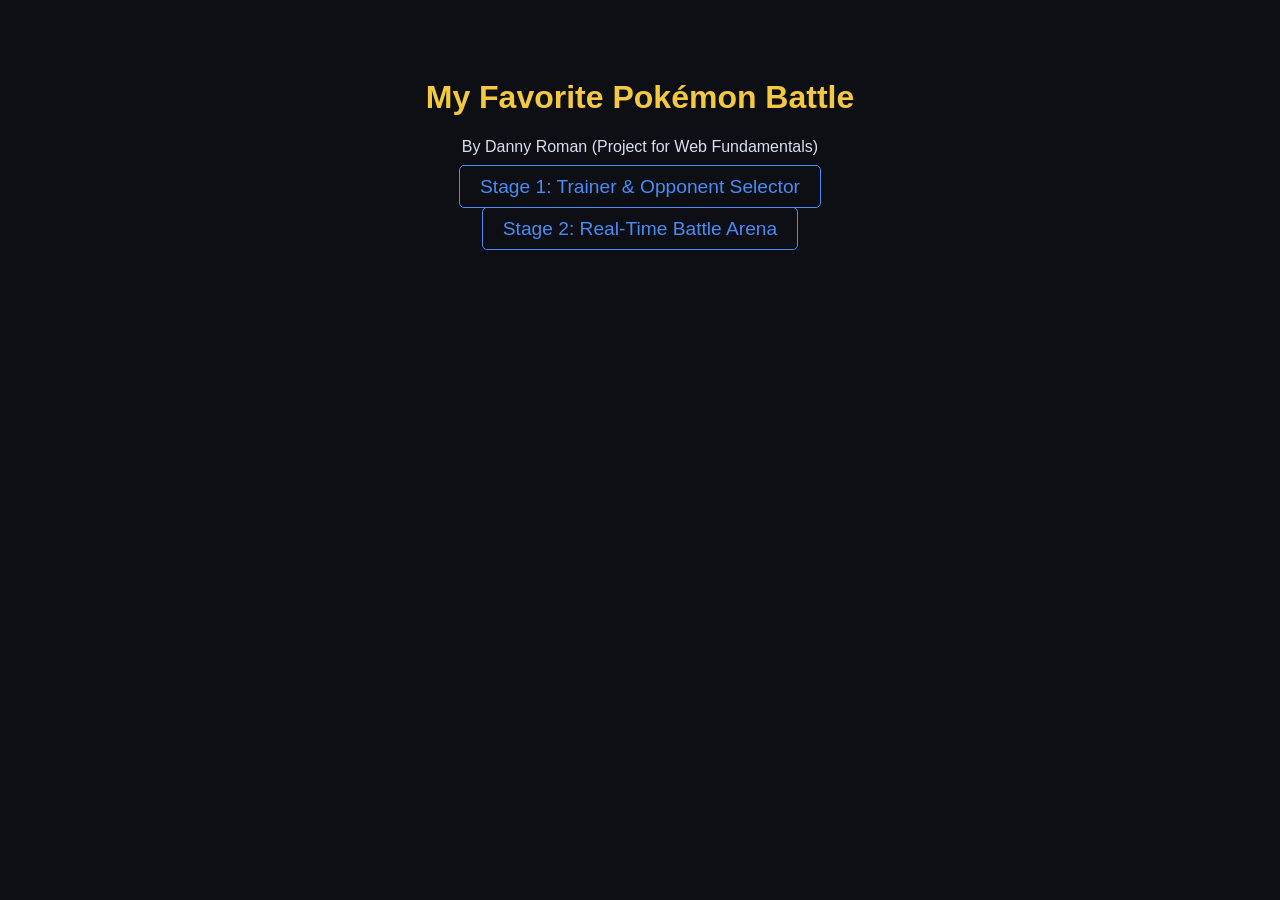
<file: index.html>
<!DOCTYPE html>
<html lang="en">
<head>
    <meta charset="UTF-8">
    <meta name="viewport" content="width=device-width, initial-scale=1.0">
    <title>Pikachu Battle Arena - Home</title>
    <style>
        body { font-family: sans-serif; background: #0D0F14; color: #D8E0F0; text-align: center; padding: 50px; }
        h1 { color: #F5C842; }
        nav ul { list-style: none; padding: 0; }
        nav li { margin: 20px 0; }
        a { color: #4A8CF5; text-decoration: none; font-size: 1.2rem; border: 1px solid #4A8CF5; padding: 10px 20px; border-radius: 5px; }
        a:hover { background: #4A8CF5; color: #fff; }
    </style>
</head>
<body>
    <h1>My Favorite Pokémon Battle</h1>
    <p>By Danny Roman (Project for Web Fundamentals)</p>
    <nav>
        <ul>
            <!-- ESTOS LINKS SON OBLIGATORIOS -->
            <li><a href="./stage-1/index.html">Stage 1: Trainer & Opponent Selector</a></li>
            <li><a href="./stage-2/index.html">Stage 2: Real-Time Battle Arena</a></li>
        </ul>
    </nav>
</body>
</html>
</file>
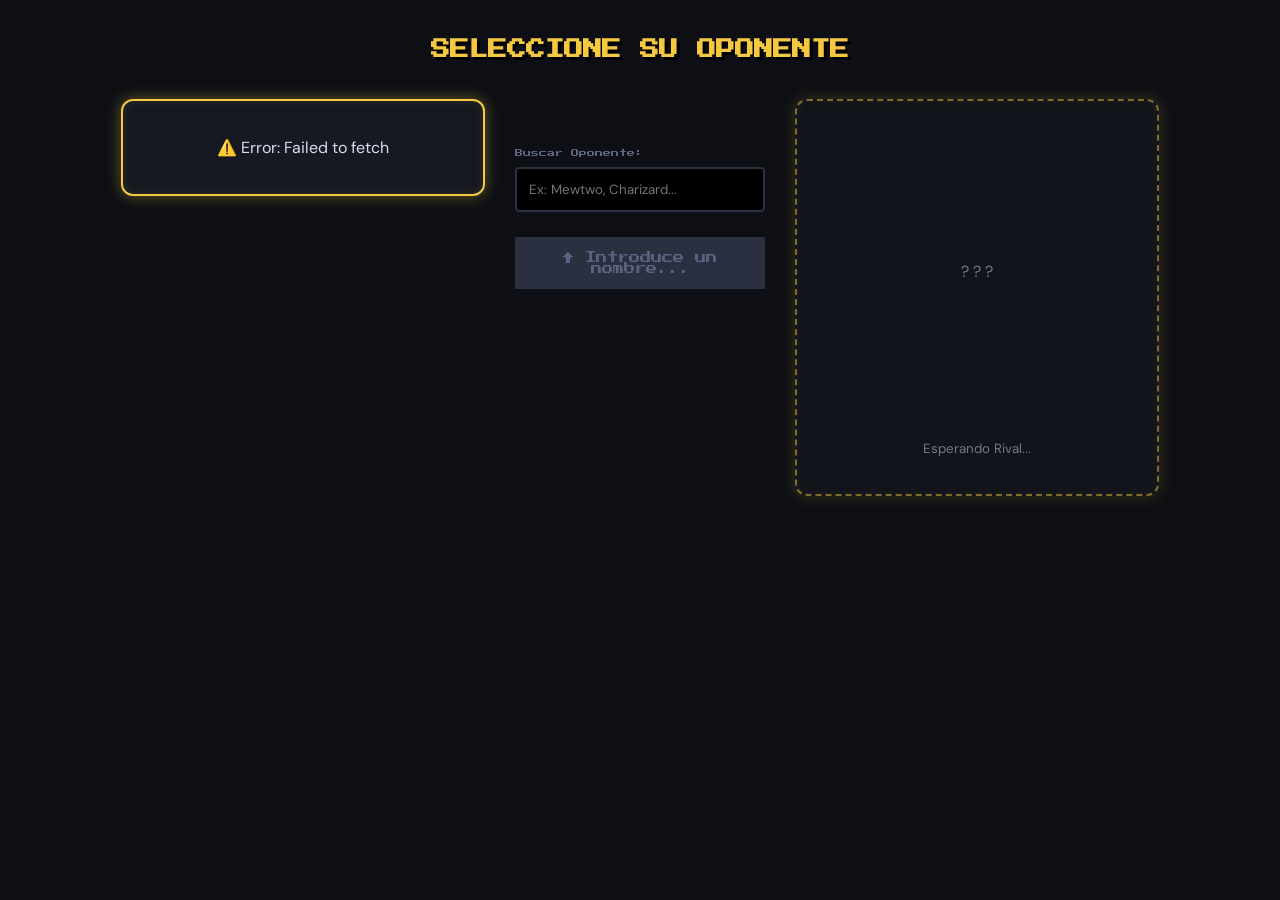
<file: stage-1/index.html>
<!DOCTYPE html>
<html lang="en">
<head>
    <meta charset="UTF-8">
    <title>Pokemon Battle - Stage 1</title>
    <link rel="stylesheet" href="style.css">
</head>
<body>
    <header>
        <h1>SELECCIONE SU OPONENTE</h1>
    </header>

    <main class="selector-container">
        <!-- LADO IZQUIERDO: MI PIKACHU -->
        <section id="trainer-card" class="card-container">
            <!-- Aquí el render.js dibujará a Pikachu -->
        </section>

        <!-- CENTRO: BUSCADOR Y BOTÓN -->
        <section class="controls">
            <div class="search-box">
                <label for="opponent-search">Buscar Oponente:</label>
                <input type="text" id="opponent-search" placeholder="Ex: Mewtwo, Charizard...">
            </div>
            
            <button id="start-battle" disabled>ESPERANDO AL OPONENTE (ó valiente)...</button>
        </section>

        <!-- LADO DERECHO: EL OPONENTE -->
        <section id="opponent-card" class="card-container">
            <!-- Aquí el render.js dibujará al oponente buscado -->
        </section>
    </main>

    <!-- IMPORTANTE: type="module" es lo que permite usar import/export -->
    <script type="module" src="main.js"></script>
</body>
</html>
</file>
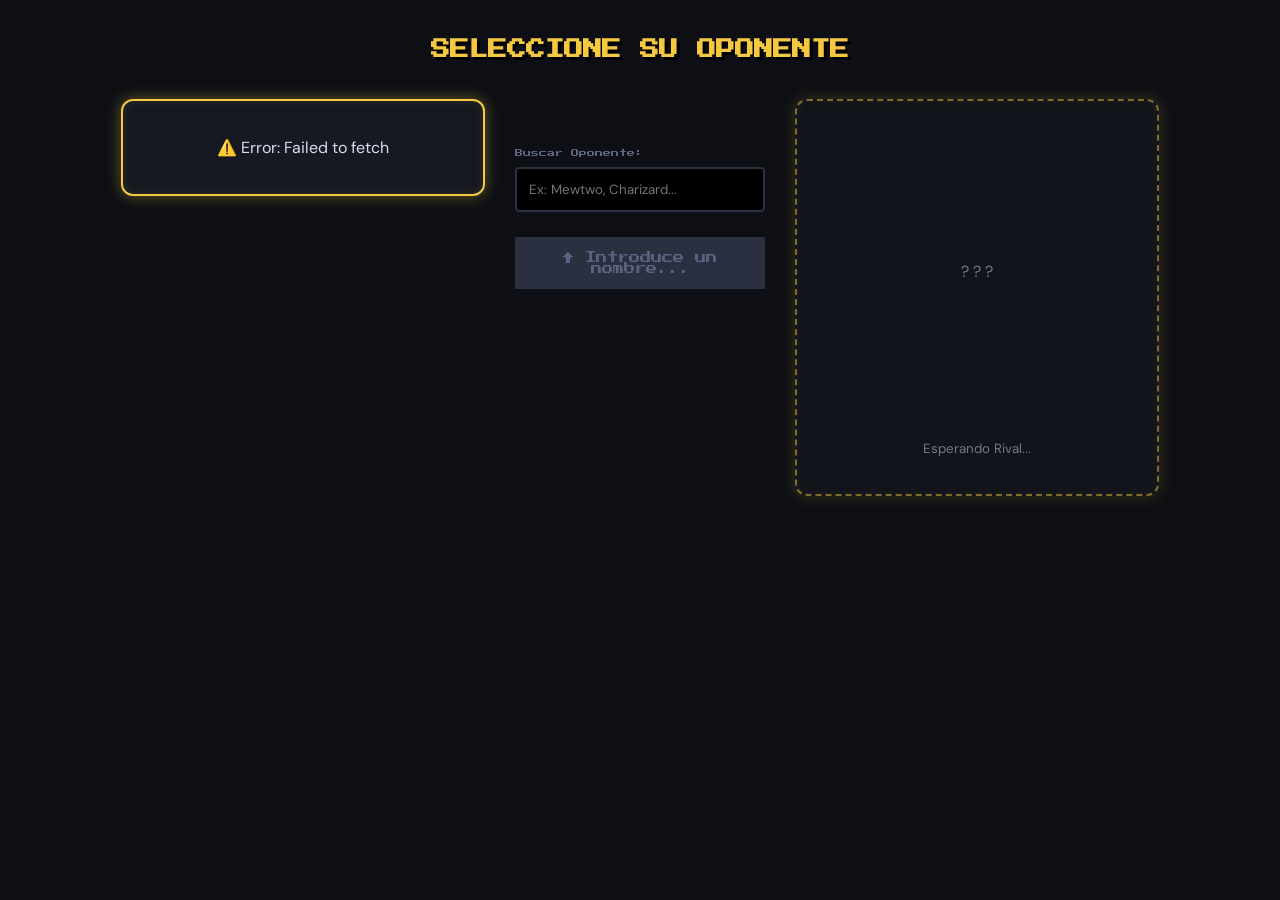
<file: stage-2/index.html>
<!DOCTYPE html>
<html lang="es">
<head>
  <meta charset="UTF-8">
  <meta name="viewport" content="width=device-width, initial-scale=1.0">
  <title>Stage 2 — Batalla en tiempo real</title>
  <link rel="stylesheet" href="style.css">
</head>
<body>
  <header>
    <h1>ARENA DE BATALLA</h1>
    <p class="header-hint"><a href="../stage-1/index.html">← Volver al selector</a> · ← → o clic en casilla 1–3 para moverte</p>
  </header>

  <main>
    <section id="hp-section" aria-label="Puntos de vida">
      <div class="hp-block">
        <div class="hp-name" id="player-name">—</div>
        <div class="hp-track">
          <div id="player-hp-bar" class="hp-fill" style="width: 100%;"></div>
        </div>
        <div class="hp-value" id="player-hp-value">—</div>
        <img id="player-sprite" class="battle-sprite" src="" alt="Tu Pokémon" width="96" height="96">
      </div>
      <div class="vs">VS</div>
      <div class="hp-block">
        <div class="hp-name" id="opponent-name">—</div>
        <div class="hp-track">
          <div id="opponent-hp-bar" class="hp-fill" style="width: 100%;"></div>
        </div>
        <div class="hp-value" id="opponent-hp-value">—</div>
        <img id="opponent-sprite" class="battle-sprite" src="" alt="Oponente" width="96" height="96">
      </div>
    </section>

    <div class="battle-row">
      <section id="arena" aria-label="Arena de esquive">
        <div class="arena-side">
          <span class="arena-label">Tú</span>
          <div class="arena-cells">
            <button type="button" id="cell-1" class="cell" aria-label="Ir a posición 1"></button>
            <button type="button" id="cell-2" class="cell" aria-label="Ir a posición 2"></button>
            <button type="button" id="cell-3" class="cell" aria-label="Ir a posición 3"></button>
          </div>
        </div>
      </section>

      <aside id="log-section" aria-label="Registro de batalla">
        <h3>Registro</h3>
        <div id="battle-log"></div>
      </aside>
    </div>

    <section id="controls">
      <div class="move-section">
        <span class="move-label">Ataques (un botón por movimiento; comparten enfriamiento)</span>
        <div id="move-buttons" class="move-buttons" role="group" aria-label="Movimientos del Pokémon"></div>
        <div class="cooldown-wrap" aria-hidden="true">
          <div id="cooldown-bar" class="cooldown-bar-inner"></div>
        </div>
      </div>
      <button type="button" id="btn-definitive" class="btn-definitive"><span class="btn-def-icon" aria-hidden="true">✨</span> Movimiento definitivo</button>
      <button type="button" id="btn-again" class="btn-again" style="display: none;">Otra batalla</button>
    </section>
  </main>

  <script type="module" src="main.js"></script>
</body>
</html>
</file>
<file: stage-1/style.css>
/* 1. IMPORTAR FUENTE AL INICIO (Obligatorio arriba) */
@import url('https://fonts.googleapis.com/css2?family=Press+Start+2P&family=DM+Sans:wght@400;700&display=swap');

:root {
    --bg-color: #0D0F14;
    --card-bg: #161921;
    --accent-color: #F5C842; /* Amarillo Pikachu */
    --text-color: #D8E0F0;
    --error-red: #E84040;
}

/* 2. ESTILOS GENERALES */
body {
    background-color: var(--bg-color);
    color: var(--text-color);
    font-family: 'DM Sans', sans-serif;
    margin: 0;
    min-height: 100vh;
    display: flex;
    flex-direction: column;
    align-items: center;
}

header h1 {
    font-family: 'Press Start 2P', cursive;
    color: var(--accent-color);
    text-shadow: 3px 3px #000;
    font-size: 1.2rem;
    margin: 40px 0;
}

/* 3. CONTENEDOR TIPO SELECCIÓN DE PERSONAJES */
.selector-container {
    display: flex;
    justify-content: center;
    align-items: flex-start;
    gap: 30px;
    width: 95%;
    max-width: 1200px;
    flex-wrap: wrap;
}

/* 4. TARJETAS (ESTILO PRO) */
.card {
    background: var(--card-bg);
    border: 2px solid var(--accent-color); /* Borde sólido fino */
    border-radius: 12px;
    padding: 20px;
    width: 320px;
    text-align: center;
    /* Este es el truco del neón: */
    box-shadow: 0 0 15px rgba(245, 200, 66, 0.4), 
                inset 0 0 10px rgba(245, 200, 66, 0.1);
}

.card:hover { transform: translateY(-5px); }

.sprite-container {
    background: #080A0F;
    border: 1px solid #2A3040;
    border-radius: 8px;
    margin: 15px 0;
    padding: 10px;
}

.sprite-container img {
    width: 140px;
    image-rendering: pixelated;
}

.card h2 { font-size: 0.8rem; color: #5A6480; margin-bottom: 5px; }
.card h3 { font-family: 'Press Start 2P', cursive; font-size: 0.9rem; margin: 15px 0; }

.type-tag {
    display: inline-block;
    padding: 5px 15px;
    border-radius: 4px;
    font-size: 0.7rem;
    font-weight: bold;
    text-transform: uppercase;
    background: #2A3040;
}

.stats {
    list-style: none;
    padding: 0;
    margin: 20px 0;
    text-align: left;
}

.stats li {
    font-size: 0.8rem;
    padding: 8px 0;
    border-bottom: 1px solid #2A3040;
    display: flex;
    justify-content: space-between;
}

/* 5. CONTROLES CENTRALES */
.controls {
    display: flex;
    flex-direction: column;
    gap: 25px;
    width: 250px;
    padding-top: 50px;
}

.search-box { display: flex; flex-direction: column; gap: 10px; }
.search-box label { font-family: 'Press Start 2P', cursive; font-size: 0.5rem; color: #5A6480; }

#opponent-search {
    background: #000;
    border: 2px solid #2A3040;
    color: var(--accent-color);
    padding: 12px;
    border-radius: 4px;
    font-family: inherit;
    outline: none;
}

#opponent-search:focus { border-color: var(--accent-color); }

#start-battle {
    font-family: 'Press Start 2P', cursive;
    background: var(--accent-color);
    color: #000;
    border: none;
    padding: 15px;
    font-size: 0.7rem;
    cursor: pointer;
    box-shadow: 0 4px 0 #b38f20;
}

#start-battle:active { transform: translateY(2px); box-shadow: 0 2px 0 #b38f20; }
#start-battle:disabled { background: #2A3040; color: #5A6480; box-shadow: none; cursor: not-allowed; }

/* 6. SKELETONS Y EFECTOS */
.pulse { animation: pulse 1.5s infinite; background: #2A3040; border-radius: 4px; }
@keyframes pulse { 0%, 100% { opacity: 0.5; } 50% { opacity: 1; } }

.skeleton-sprite { height: 140px; width: 140px; margin: 0 auto; }
.skeleton-title { height: 20px; width: 60%; margin: 10px auto; }
</file>
<file: stage-2/style.css>
* {
    margin: 0;
    padding: 0;
    box-sizing: border-box;
}

body {
    background: #f5f5f5;
    color: #e0e0ff;
    font-family: 'Segoe UI', sans-serif;
    min-height: 100vh;
    display: flex; 
    flex-direction: column;
    align-items: center;
}

header {
    width: 100%;
    text-align: center;
    padding: 1.5rem;
    background: linear-gradient(180deg, #1a0a2e 0%, #0a0a0f 100%);
    border-bottom: 2px solid #F5C842; 
}

header h1 {
    font-size: 2rem;
    color: #F5C842;
    letter-spacing: 0.3em;
    text-shadow: 0 0 20px rgba(245, 200, 66, 0.5);
}

.header-hint {
    margin-top: 0.75rem;
    font-size: 0.85rem;
    color: #a0a0cc;
}

.header-hint a {
    color: #4A8CF5;
    text-decoration: none;
}

.header-hint a:hover {
    text-decoration: underline;
}

main {
    width: 100%;
    max-width: 1040px;
    padding: 2rem;
    display: flex;
    flex-direction: column;
    gap: 2rem;    
}

/* Arena + registro en paralelo */
.battle-row {
  display: grid;
  grid-template-columns: 1fr minmax(240px, 34%);
  gap: 1rem;
  align-items: stretch;
}

@media (max-width: 720px) {
  .battle-row {
    grid-template-columns: 1fr;
  }
  #log-section {
    order: 2;
    max-height: 220px;
  }
}

/* Para las HP barras */
#hp-section {
  display: flex;
  align-items: center;
  gap: 1rem;
}

.hp-block {
  flex: 1;
  display: flex;
  flex-direction: column;
  gap: 0.4rem;
}

.hp-name {
  font-size: 0.85rem;
  letter-spacing: 0.1em;
  text-transform: uppercase;
  color: #a0a0cc;
}

.hp-track {
  width: 100%;
  height: 12px;
  background: #1e1e2e;
  border-radius: 6px;
  overflow: hidden;
  border: 1px solid #2a2a4a;
}

.hp-fill {
  height: 100%;
  border-radius: 6px;
  transition: width 0.3s ease, background 0.3s ease;
  background: #42C97A;
}

.hp-value {
  font-size: 0.75rem;
  color: #6060aa;
}

.vs {
  font-size: 1.5rem;
  font-weight: bold;
  color: #E84040;
  text-shadow: 0 0 10px rgba(232, 64, 64, 0.6);
  padding: 0 1rem;
}

/* Para la Arena (de pelea) */
#arena {
  display: flex;
  align-items: center;
  justify-content: center;
  gap: 1rem;
  background: #0d0d1a;
  border: 1px solid #2a2a4a;
  padding: 2rem;
  border-radius: 4px;
  min-height: 200px;
}

.arena-side {
  display: flex;
  flex-direction: column;
  align-items: center;
}

.arena-side img {
    width: 96px;
    height: 96px;
    image-rendering: pixelated;
}

.battle-sprite {
    display: block;
    margin: 0.5rem auto 0;
    image-rendering: pixelated;
    transition: opacity 0.4s ease, filter 0.4s ease;
}

.battle-sprite.defeated {
    opacity: 0.35;
    filter: grayscale(1);
}

.arena-label {
    font-size: 0.65rem;
    letter-spacing: 0.2em;
    color: #8080bb;
    margin-bottom: 0.35rem;
    text-transform: uppercase;
}

.arena-cells {
  display: flex;
  gap: 0.5rem;
}

.cell {
  width: 80px;
  height: 80px;
  border: 2px solid #2a2a4a;
  background: #111122;
  border-radius: 4px;
  transition: all 0.15s ease;
  position: relative;
  cursor: pointer;
  font: inherit;
  padding: 0;
  appearance: none;
}

#arena.arena-locked .cell {
  cursor: not-allowed;
}

.cell:disabled {
  cursor: not-allowed;
  opacity: 0.88;
}


/* En la celda en que está el jugador*/
.cell.player-here {
  border-color: #4A8CF5;
  background: rgba(74, 140, 245, 0.15);
  box-shadow: 0 0 12px rgba(74, 140, 245, 0.4);
}

/* Advertencia cuando el enemigo está por atacar esta celda */
.cell.warning {
  border-color: #F5C842;
  background: rgba(245, 200, 66, 0.12);
  animation: pulse 0.3s ease-in-out infinite alternate;
}

/* Ataque enemigo - Atacando en este momento */
.cell.strike {
  border-color: #E84040;
  background: rgba(232, 64, 64, 0.25);
}

@keyframes pulse {
  from {
    box-shadow: 0 0 6px rgba(245, 200, 66, 0.3);
  }
  to {
    box-shadow: 0 0 18px rgba(245, 200, 66, 0.7);
  }
}

/* Para los controles */
#controls {
  display: flex;
  gap: 1rem;
  justify-content: center;
  flex-wrap: wrap;
  align-items: flex-start;
}

.move-section {
  display: flex;
  flex-direction: column;
  gap: 0.5rem;
  min-width: min(100%, 420px);
}

.move-label {
  font-size: 0.75rem;
  color: #a0a0cc;
  letter-spacing: 0.08em;
}

.move-buttons {
  display: flex;
  flex-wrap: wrap;
  gap: 0.5rem;
  justify-content: center;
}

.btn-move {
  display: inline-flex;
  align-items: center;
  justify-content: flex-start;
  gap: 0.45rem;
  background: #4A8CF5;
  color: #fff;
  padding: 0.55rem 0.85rem;
  font-size: 0.8rem;
  max-width: 220px;
  text-align: left;
  line-height: 1.2;
}

.btn-move-icon {
  font-size: 1.15rem;
  line-height: 1;
  flex-shrink: 0;
}

.btn-move-label {
  flex: 1;
  min-width: 0;
}

.btn-move:hover:not(:disabled) {
  background: #6aa0ff;
  box-shadow: 0 0 10px rgba(74, 140, 245, 0.45);
}

.btn-move:disabled {
  opacity: 0.55;
}

.cooldown-wrap {
  width: 100%;
  height: 6px;
  background: #1e1e2e;
  border-radius: 3px;
  overflow: hidden;
  border: 1px solid #2a2a4a;
}

.cooldown-bar-inner,
#cooldown-bar {
  height: 100%;
  width: 100%;
  background: rgba(255, 255, 255, 0.45);
  transition: none;
}

button {
  padding: 0.8rem 1.6rem;
  border: none;
  border-radius: 4px;
  font-size: 0.9rem;
  font-weight: bold;
  cursor: pointer;
  letter-spacing: 0.05em;
  transition: all 0.2s ease;
}

.btn-definitive {
  display: inline-flex;
  align-items: center;
  gap: 0.4rem;
  background: #F5C842;
  color: #0a0a0f;
}

.btn-def-icon {
  font-size: 1.1rem;
  line-height: 1;
}

.btn-definitive:hover:not(:disabled) {
  background: #ffd966;
  box-shadow: 0 0 12px rgba(245, 200, 66, 0.5);
}

.btn-again {
  background: #42C97A;
  color: #0a0a0f;
}

.btn-again:hover {
  background: #5adf90;
  box-shadow: 0 0 12px rgba(66, 201, 122, 0.5);
}

button:disabled {
  opacity: 0.35;
  cursor: not-allowed;
}

button.cell:disabled {
  opacity: 0.88;
}

/* Registro de batalla (panel lateral) */
#log-section {
  background: #0d0d1a;
  border: 1px solid #2a2a4a;
  padding: 1rem 1.25rem;
  border-radius: 4px;
  display: flex;
  flex-direction: column;
  min-height: 0;
}

#log-section h3 {
  font-size: 0.7rem;
  letter-spacing: 0.2em;
  color: #4040aa;
  margin-bottom: 0.6rem;
  text-transform: uppercase;
  flex-shrink: 0;
}

#battle-log {
  flex: 1;
  min-height: 160px;
  max-height: min(52vh, 320px);
  overflow-y: auto;
  display: flex;
  flex-direction: column;
  gap: 0.3rem;
}

#battle-log p {
  font-size: 0.82rem;
  color: #8080bb;
  padding: 0.2rem 0;
  border-bottom: 1px solid #1a1a2e;
}

#battle-log p:last-child {
  color: #e0e0ff;
  border-bottom: none;
}
</file>
